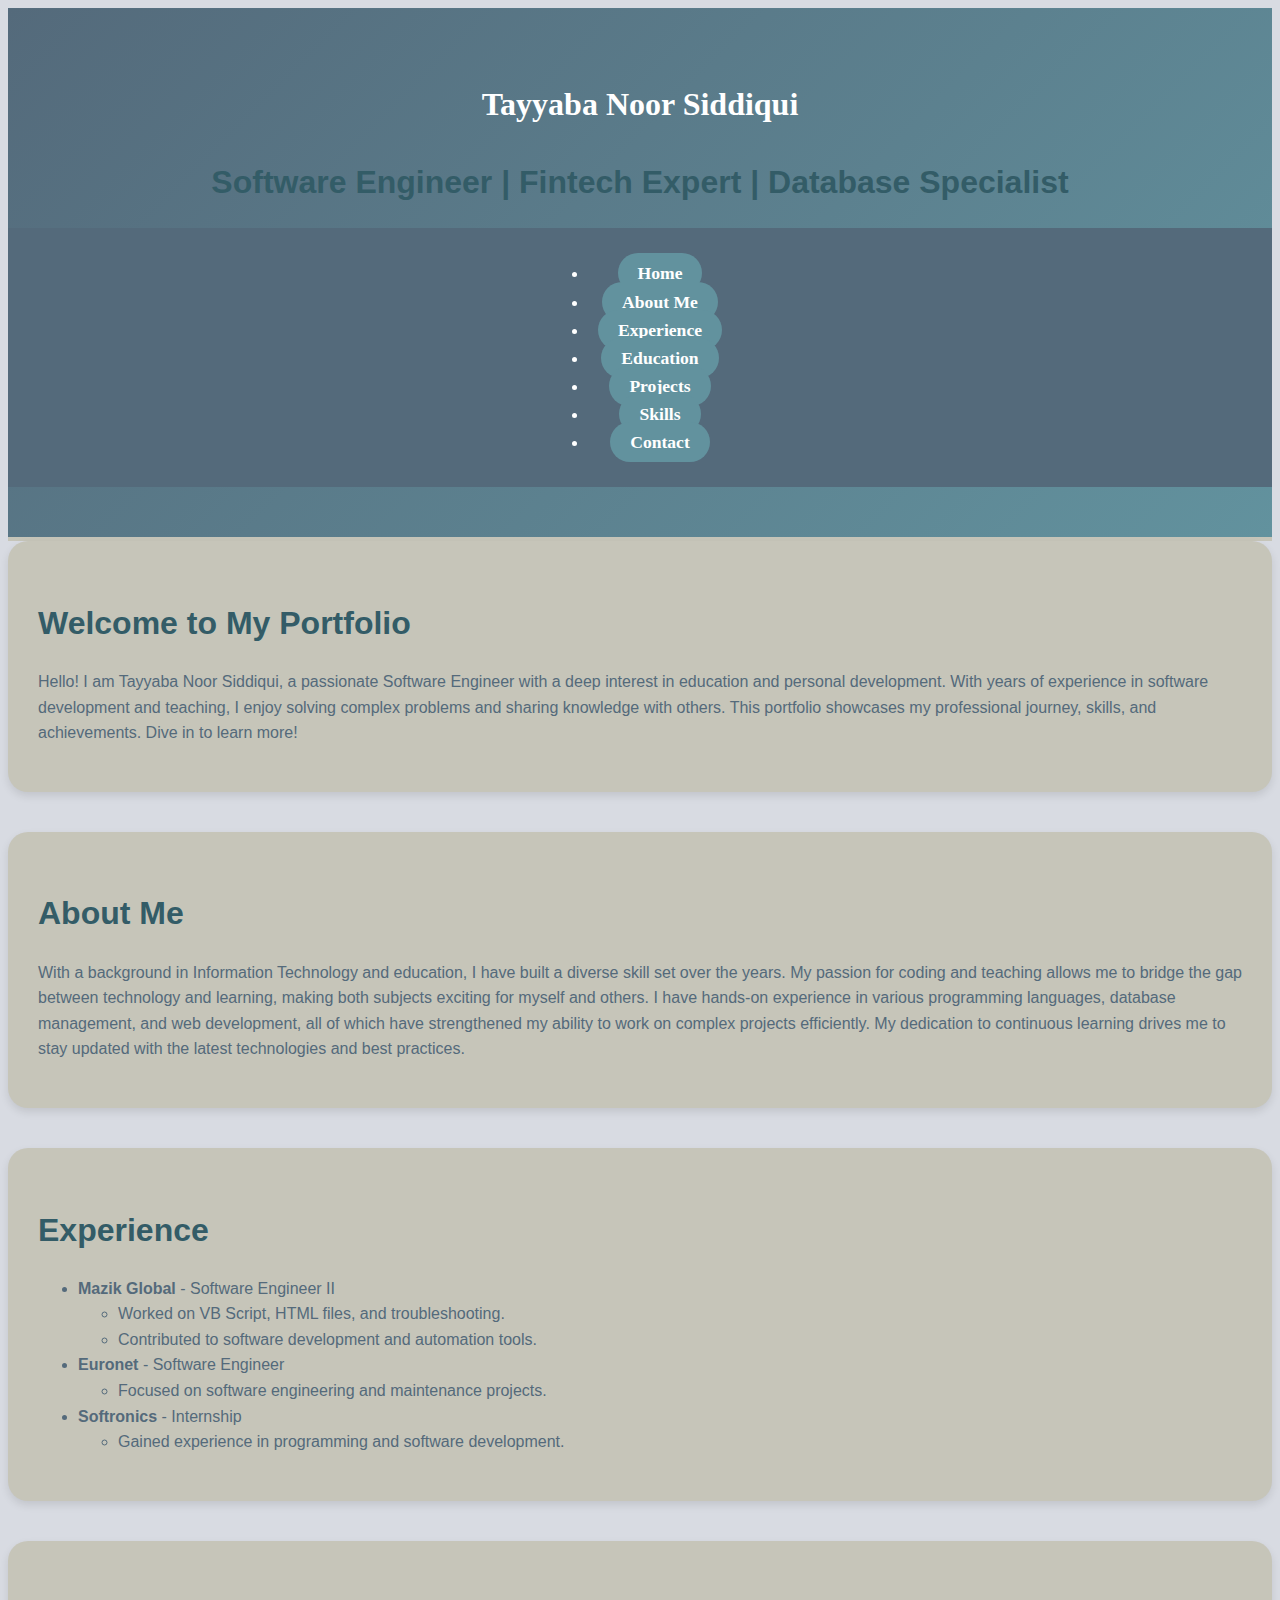
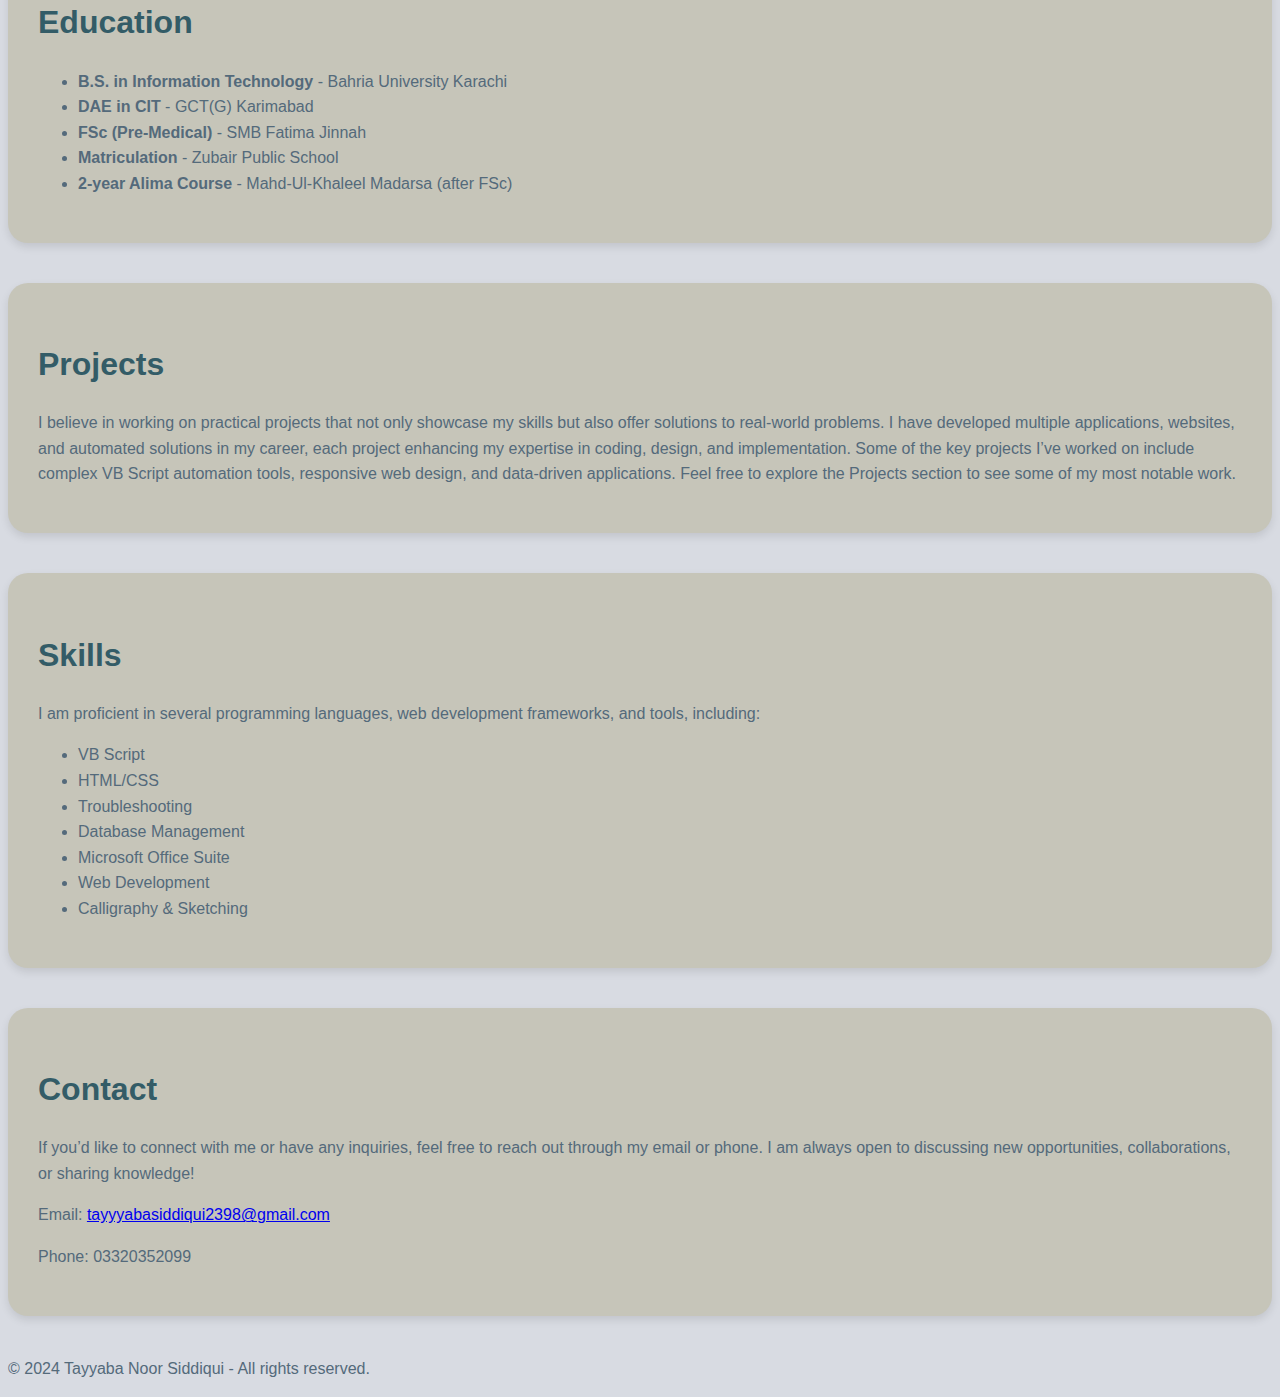
<file: index.html>
<!DOCTYPE html>
<html lang="en">
<head>
    <meta charset="UTF-8">
    <meta name="viewport" content="width=device-width, initial-scale=1.0">
    <title>Tayyaba Noor Siddiqui - Portfolio</title>
    <link rel="stylesheet" href="style.css">
</head>
<body>

    <!-- Navigation Bar -->
    <header>
        <h1>Tayyaba Noor Siddiqui</h1>
        <h2>Software Engineer | Fintech Expert | Database Specialist</h2>
        <nav>
            <ul>
                <li><a href="#home" class="nav-link">Home</a></li>
                <li><a href="#about" class="nav-link">About Me</a></li>
                <li><a href="#experience" class="nav-link">Experience</a></li>
                <li><a href="#education" class="nav-link">Education</a></li>
                <li><a href="#projects" class="nav-link">Projects</a></li>
                <li><a href="#skills" class="nav-link">Skills</a></li>
                <li><a href="#contact" class="nav-link">Contact</a></li>
            </ul>
        </nav>
    </header>

    <!-- Sections (Home, About, etc.) -->
    <section id="home">
        <h2>Welcome to My Portfolio</h2>
        <p>Hello! I am Tayyaba Noor Siddiqui, a passionate Software Engineer with a deep interest in education and personal development. With years of experience in software development and teaching, I enjoy solving complex problems and sharing knowledge with others. This portfolio showcases my professional journey, skills, and achievements. Dive in to learn more!</p>
    </section>

    <section id="about">
        <h2>About Me</h2>
        <p>With a background in Information Technology and education, I have built a diverse skill set over the years. My passion for coding and teaching allows me to bridge the gap between technology and learning, making both subjects exciting for myself and others. I have hands-on experience in various programming languages, database management, and web development, all of which have strengthened my ability to work on complex projects efficiently. My dedication to continuous learning drives me to stay updated with the latest technologies and best practices.</p>
    </section>

    <section id="experience">
        <h2>Experience</h2>
        <ul>
            <li><strong>Mazik Global</strong> - Software Engineer II
                <ul>
                    <li>Worked on VB Script, HTML files, and troubleshooting.</li>
                    <li>Contributed to software development and automation tools.</li>
                </ul>
            </li>
            <li><strong>Euronet</strong> - Software Engineer
                <ul>
                    <li>Focused on software engineering and maintenance projects.</li>
                </ul>
            </li>
            <li><strong>Softronics</strong> - Internship
                <ul>
                    <li>Gained experience in programming and software development.</li>
                </ul>
            </li>
        </ul>
    </section>

    <section id="education">
        <h2>Education</h2>
        <ul>
            <li><strong>B.S. in Information Technology</strong> - Bahria University Karachi</li>
            <li><strong>DAE in CIT</strong> - GCT(G) Karimabad</li>
            <li><strong>FSc (Pre-Medical)</strong> - SMB Fatima Jinnah</li>
            <li><strong>Matriculation</strong> - Zubair Public School</li>
            <li><strong>2-year Alima Course</strong> - Mahd-Ul-Khaleel Madarsa (after FSc)</li>
        </ul>
    </section>

    <section id="projects">
        <h2>Projects</h2>
        <p>I believe in working on practical projects that not only showcase my skills but also offer solutions to real-world problems. I have developed multiple applications, websites, and automated solutions in my career, each project enhancing my expertise in coding, design, and implementation. Some of the key projects I’ve worked on include complex VB Script automation tools, responsive web design, and data-driven applications. Feel free to explore the Projects section to see some of my most notable work.</p>
    </section>

    <section id="skills">
        <h2>Skills</h2>
        <p>I am proficient in several programming languages, web development frameworks, and tools, including:</p>
        <ul>
            <li>VB Script</li>
            <li>HTML/CSS</li>
            <li>Troubleshooting</li>
            <li>Database Management</li>
            <li>Microsoft Office Suite</li>
            <li>Web Development</li>
            <li>Calligraphy & Sketching</li>
        </ul>
    </section>

    <section id="contact">
        <h2>Contact</h2>
        <p>If you’d like to connect with me or have any inquiries, feel free to reach out through my email or phone. I am always open to discussing new opportunities, collaborations, or sharing knowledge!</p>
        <p>Email: <a href="mailto:tayyyabasiddiqui2398@gmail.com">tayyyabasiddiqui2398@gmail.com</a></p>
        <p>Phone: 03320352099</p>
    </section>

    <footer>
        <p>© 2024 Tayyaba Noor Siddiqui - All rights reserved.</p>
    </footer>

    <script>
        // Script for nav highlight on scroll
        window.addEventListener('scroll', function() {
            const sections = document.querySelectorAll('section');
            const navLinks = document.querySelectorAll('nav ul li a');

            let current = '';
            sections.forEach(section => {
                const sectionTop = section.offsetTop;
                if (window.pageYOffset >= sectionTop - 50) {
                    current = section.getAttribute('id');
                }
            });

            navLinks.forEach(link => {
                link.classList.remove('active');
                if (link.getAttribute('href') === `#${current}`) {
                    link.classList.add('active');
                }
            });
        });
    </script>

</body>
</html>
</file>
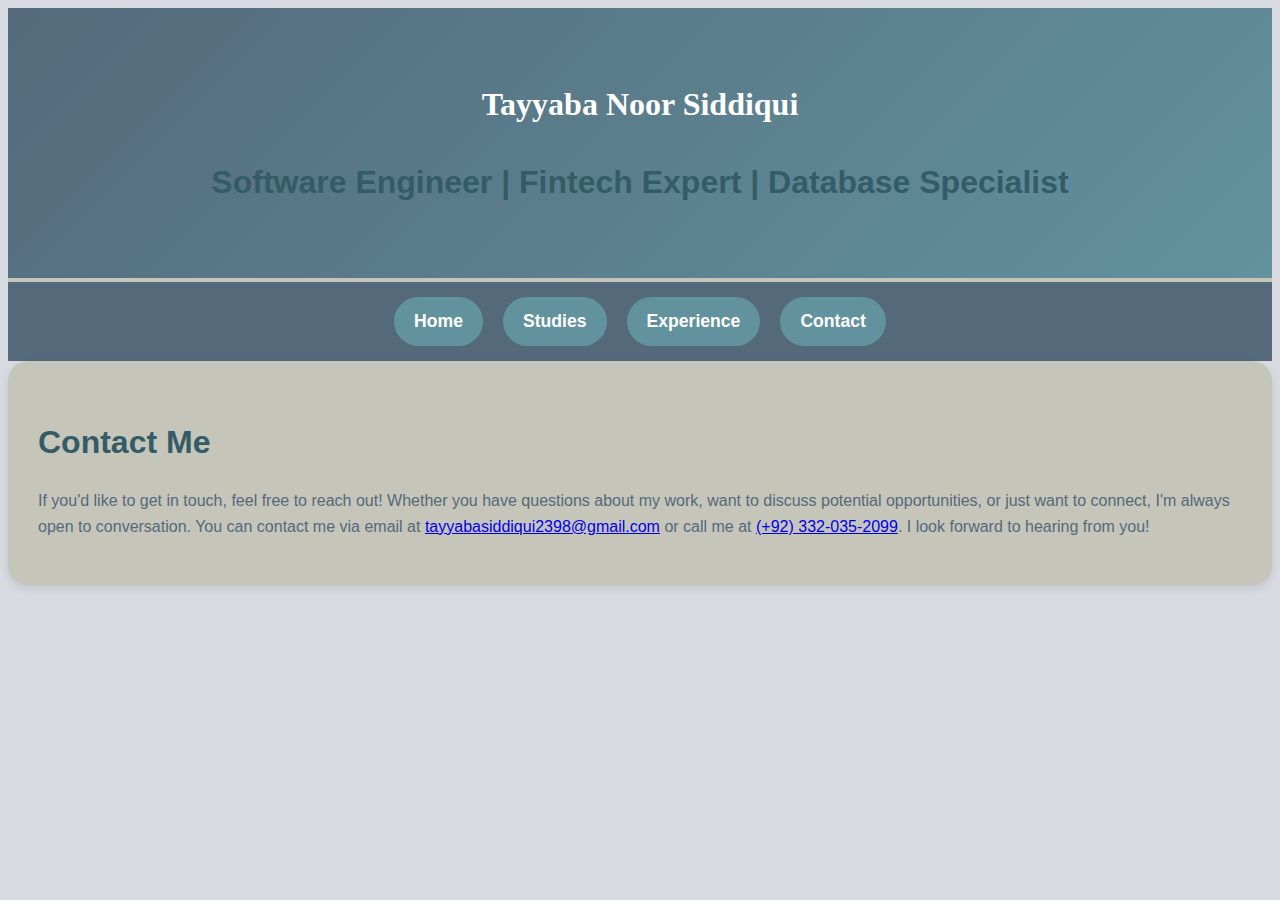
<file: contact.html>
<!DOCTYPE html>
<html lang="en">

<head>
    <title>Contact - Tayyaba Noor Siddiqui Portfolio</title>    
    <link rel="stylesheet" href="style.css">
</head>

<body>
    <header>
        <h1>Tayyaba Noor Siddiqui</h1>
        <h2>Software Engineer | Fintech Expert | Database Specialist</h2>
    </header>

    <nav>
        <a href="index.html">Home</a>
        <a href="studies.html">Studies</a>
        <a href="experience.html">Experience</a>
        <a href="contact.html">Contact</a>
    </nav>

    <div class="container">
        <section>
            <h2>Contact Me</h2>
            <p>If you'd like to get in touch, feel free to reach out! Whether you have questions about my work, want to discuss potential opportunities, or just want to connect, I'm always open to conversation. You can contact me via email at <a href="mailto:tayyabasiddiqui2398@gmail.com">tayyabasiddiqui2398@gmail.com</a> or call me at <a href="tel:+923320352099">(+92) 332-035-2099</a>. I look forward to hearing from you!</p>
        </section>
    </div>
</body>

</html>
</file>
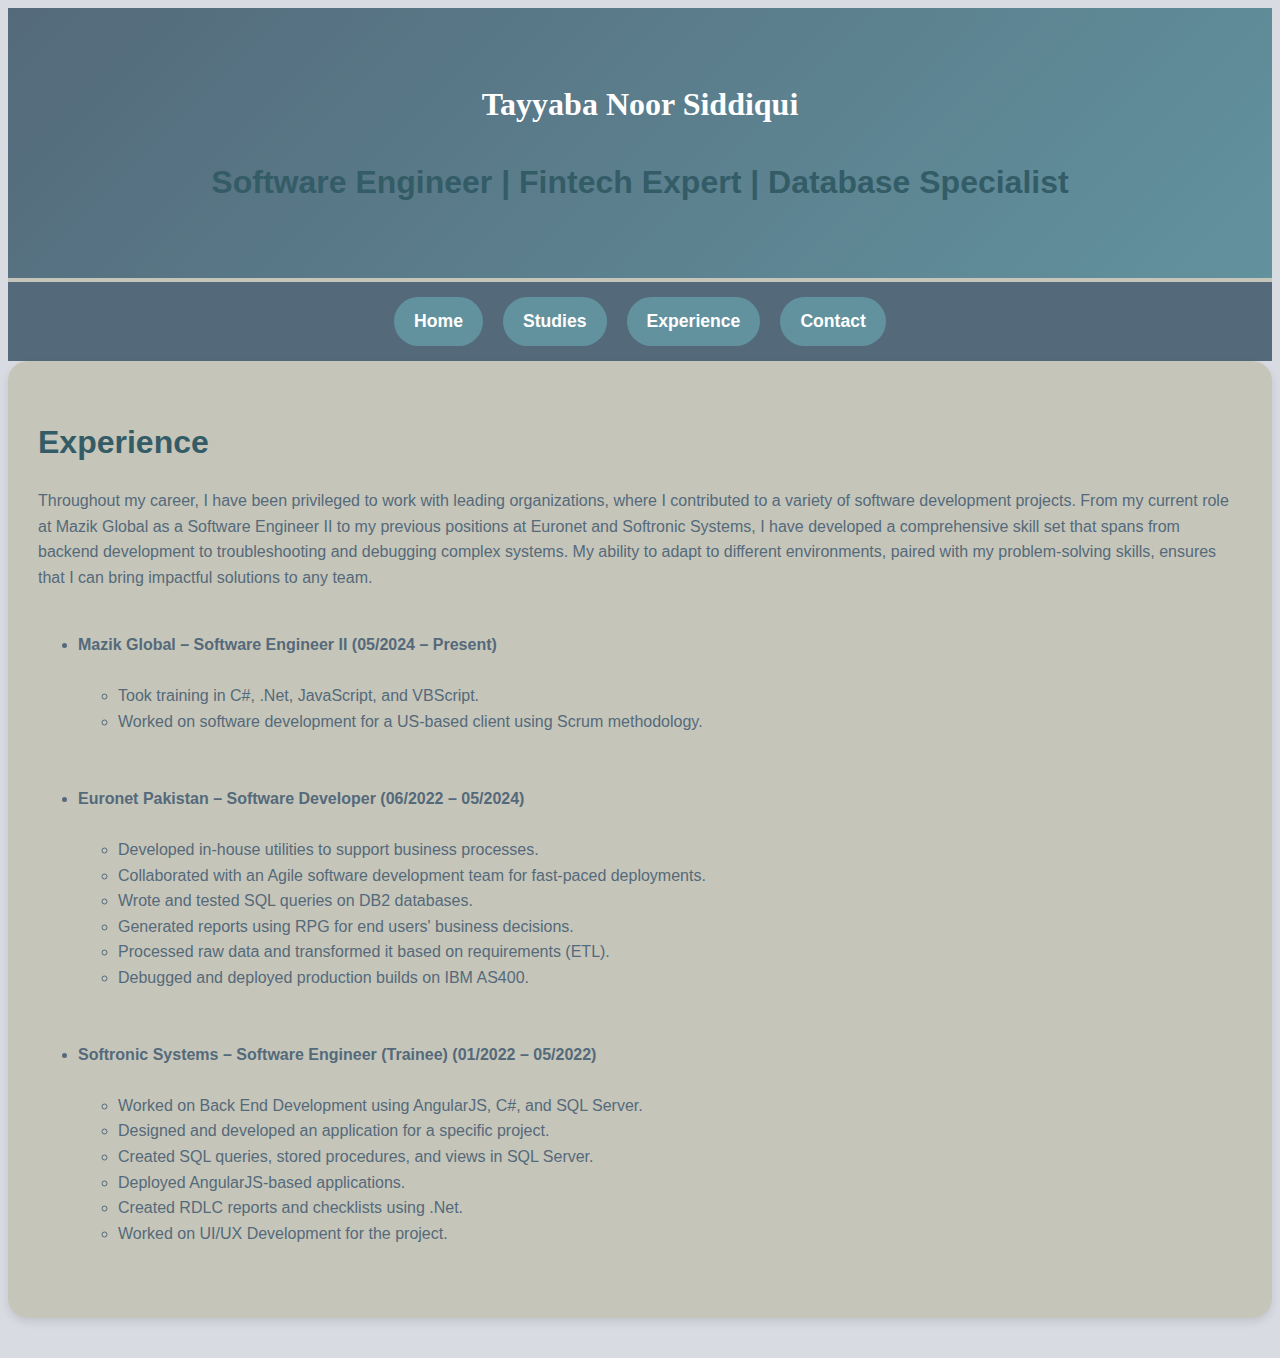
<file: experience.html>
<!DOCTYPE html>
<html lang="en">

<head>
     <title>Experience - Tayyaba Noor Siddiqui Portfolio</title>
    <link rel="stylesheet" href="style.css">
</head>

<body>
    <header>
        <h1>Tayyaba Noor Siddiqui</h1>
        <h2>Software Engineer | Fintech Expert | Database Specialist</h2>
    </header>

    <nav>
        <a href="index.html">Home</a>
        <a href="studies.html">Studies</a>
        <a href="experience.html">Experience</a>
        <a href="contact.html">Contact</a>
    </nav>

    <div class="container">
        <section>
              <h2>Experience</h2>
             <p>Throughout my career, I have been privileged to work with leading organizations, where I contributed to a variety of software development projects. From my current role at Mazik Global as a Software Engineer II to my previous positions at Euronet and Softronic Systems, I have developed a comprehensive skill set that spans from backend development to troubleshooting and debugging complex systems. My ability to adapt to different environments, paired with my problem-solving skills, ensures that I can bring impactful solutions to any team.</p>
    <ul> <br/>
        <li><strong>Mazik Global – Software Engineer II (05/2024 – Present)</strong>
            <ul> <br/>
                <li>Took training in C#, .Net, JavaScript, and VBScript.</li>
                <li>Worked on software development for a US-based client using Scrum methodology.</li> 
            </ul>
        </li><br/> <br/>
        <li><strong>Euronet Pakistan – Software Developer (06/2022 – 05/2024)</strong>
            <ul> <br/>
                <li>Developed in-house utilities to support business processes.</li> 
                <li>Collaborated with an Agile software development team for fast-paced deployments.</li>
                <li>Wrote and tested SQL queries on DB2 databases.</li>
                <li>Generated reports using RPG for end users' business decisions.</li>
                <li>Processed raw data and transformed it based on requirements (ETL).</li>
                <li>Debugged and deployed production builds on IBM AS400.</li>
            </ul>
        </li><br/> <br/>
        <li><strong>Softronic Systems – Software Engineer (Trainee) (01/2022 – 05/2022)</strong>
            <ul> <br/>
                <li>Worked on Back End Development using AngularJS, C#, and SQL Server.</li>
                <li>Designed and developed an application for a specific project.</li>
                <li>Created SQL queries, stored procedures, and views in SQL Server.</li>
                <li>Deployed AngularJS-based applications.</li>
                <li>Created RDLC reports and checklists using .Net.</li>
                <li>Worked on UI/UX Development for the project.</li>
            </ul>
        </li><br/> 
    </ul>
</section>
    </div>
</body>

</html>
</file>
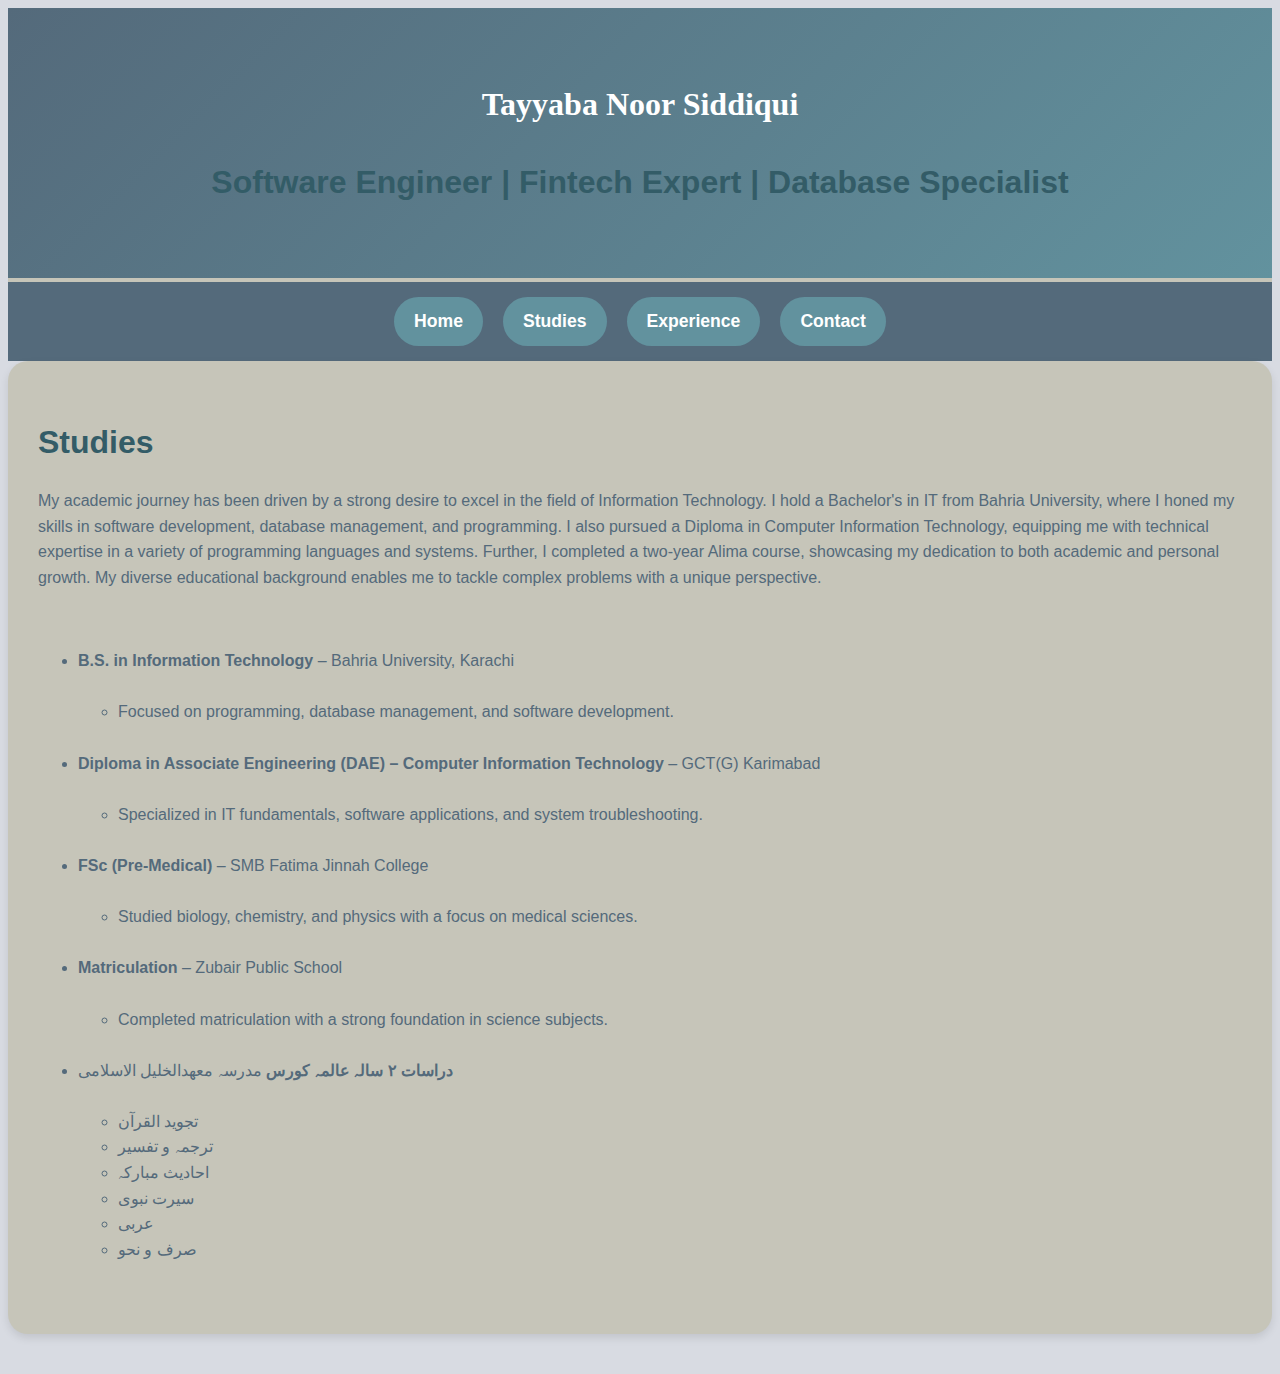
<file: studies.html>
<!DOCTYPE html>
<html lang="en">

<head>
    <title>Studies - Tayyaba Noor Siddiqui Portfolio</title>
    <link rel="stylesheet" href="style.css">
</head>

<body>
    <header>
        <h1>Tayyaba Noor Siddiqui</h1>
        <h2>Software Engineer | Fintech Expert | Database Specialist</h2>
    </header>

    <nav>
        <a href="index.html">Home</a>
        <a href="studies.html">Studies</a>
        <a href="experience.html">Experience</a>
        <a href="contact.html">Contact</a>
    </nav>

    <div class="container">
        <section id="studies">
        <h2>Studies</h2>
            <p>My academic journey has been driven by a strong desire to excel in the field of Information Technology. I hold a Bachelor's in IT from Bahria University, where I honed my skills in software development, database management, and programming. I also pursued a Diploma in Computer Information Technology, equipping me with technical expertise in a variety of programming languages and systems. Further, I completed a two-year Alima course, showcasing my dedication to both academic and personal growth. My diverse educational background enables me to tackle complex problems with a unique perspective.</p>
       <br/> <ul>
            <li><strong>B.S. in Information Technology</strong> – Bahria University, Karachi 
                <ul> <br/>
                    <li>Focused on programming, database management, and software development.</li>
                </ul>
            </li> <br/> 
            <li><strong>Diploma in Associate Engineering (DAE) – Computer Information Technology</strong> – GCT(G) Karimabad 
                <ul> <br/>
                    <li>Specialized in IT fundamentals, software applications, and system troubleshooting.</li>
                </ul>
            </li> <br/>
            <li><strong>FSc (Pre-Medical)</strong> – SMB Fatima Jinnah College
                <ul> <br/>
                    <li>Studied biology, chemistry, and physics with a focus on medical sciences.</li>
                </ul>
            </li> <br/>
            <li><strong>Matriculation</strong> – Zubair Public School
                <ul> <br/>
                    <li>Completed matriculation with a strong foundation in science subjects.</li> <br/>
                </ul>
            </li> 
            <li><strong> دراسات ۲ سالہ عالمہ کورس </strong> مدرسہ معھدالخلیل الاسلامی
                <ul> <br/>
                    <li>تجوید القرآن</li>
                    <li>ترجمہ و تفسیر</li>
                    <li>احادیث مبارکہ</li>
                    <li>سیرت نبوی</li>
                    <li>عربی</li>
                    <li>صرف و نحو</li>
                </ul>
            </li> <br/>
        </ul>
    </section>
    </div>
</body>

</html>
</file>
<file: style.css>
body {
    font-family: 'Poppins', sans-serif;
    background-color: #d8dbe2;
    color: #546A7B; /* Slate Blue for text */
    line-height: 1.6;
}

header {
    background: linear-gradient(135deg, #546A7B, #62929E); 
    background-size: cover; 
    background-position: center;
    font-family: 'Bebas Neue', cursive;
    color: white;
    padding: 50px 0;
    text-align: center;
    border-bottom: 4px solid #C6C5B9; 
    animation: slideIn 1s ease-out;
}


nav {
    display: flex;
    justify-content: center;
    background-color: #546A7B; 
    padding: 15px 0;
}

nav a {
    text-decoration: none;
    color: white;
    padding: 10px 20px;
    margin: 0 10px;
    background-color: #62929E; 
    border-radius: 25px;
    transition: background-color 0.3s ease;
    font-size: 1.1rem;
    font-weight: bold;
}

nav a:hover {
    background-color: #9EA3B0; 
}

section {
    margin-bottom: 40px;
    background-color: #C6C5B9; 
    padding: 30px;
    border-radius: 20px;
    box-shadow: 0px 4px 8px rgba(0, 0, 0, 0.1);
    transition: transform 0.3s ease, box-shadow 0.3s ease;
    position: relative;
}

h2 {
    font-size: 2rem;
    margin-bottom: 20px;
    font-family: 'Poppins', sans-serif;
    color: #335c67;
}

@keyframes slideIn {
    0% {
        transform: translateY(-100%);
        opacity: 0;
    }
    100% {
        transform: translateY(0);
        opacity: 1;
    }
}
</file>
